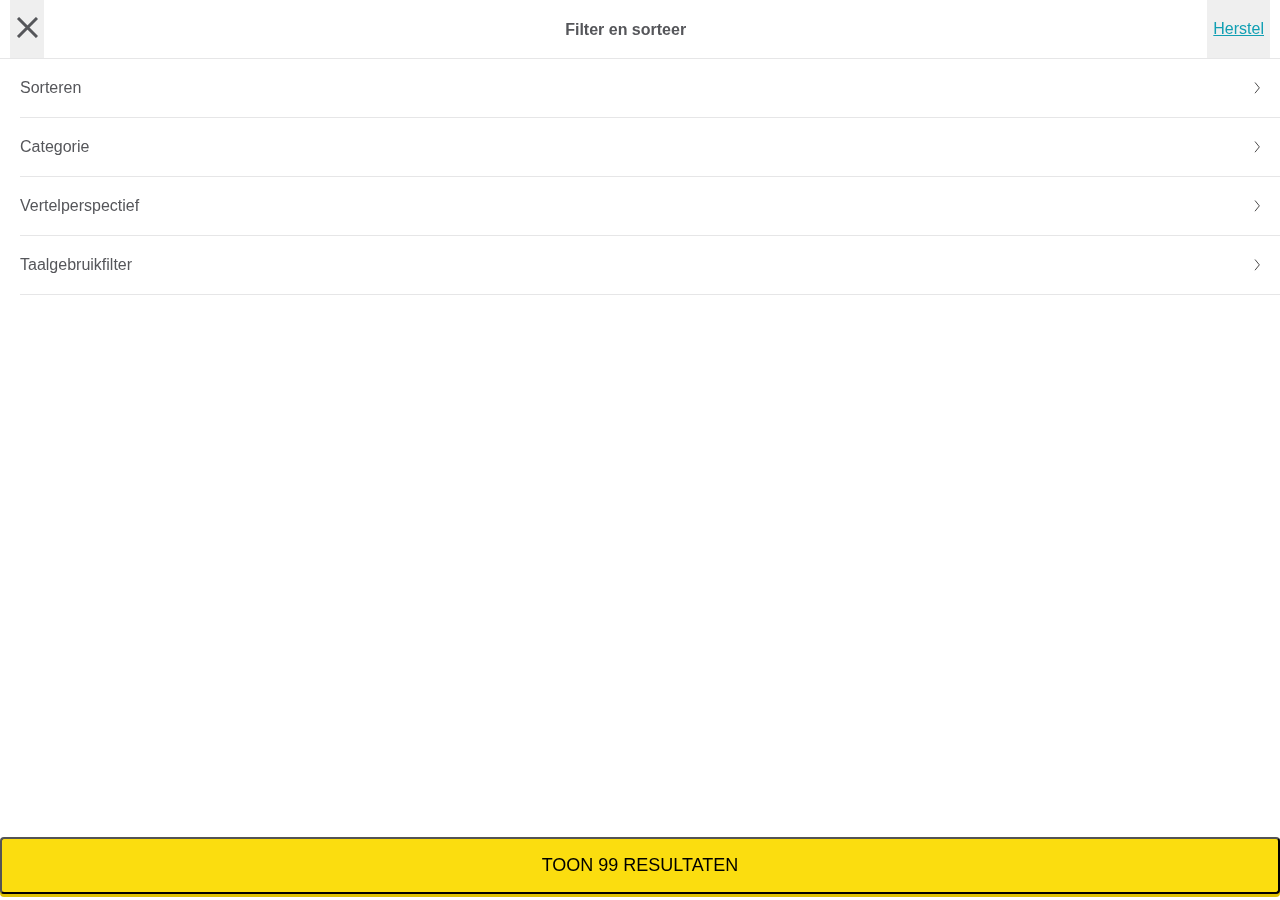
<file: filterenensorteren.html>
<!DOCTYPE html>
<html lang="en">
<head>
    <meta charset="UTF-8">
    <title>Filteren en sorteren</title>
        <link rel="stylesheet" href="css/styles.css">
</head>
<body>
     <section class="filtersorteer" class="hidden">
                <header>
                    <button id="kruisje"><a href="index.html"><img src="images/symbols/kruisje.svg" alt=""></a></button>
                    <h4>Filter en sorteer</h4>
                    <button id="herstel">Herstel</button>
                </header>
                <ul>
                    <li id="sorteren"><a href="">Sorteren</a><img src="images/symbols/pijlvooruit.svg" alt=""></li>
                    <li><a href="">Categorie</a><img src="images/symbols/pijlvooruit.svg" alt=""></li>
                    <li><a href="">Vertelperspectief</a><img src="images/symbols/pijlvooruit.svg" alt=""></li>
                    <li><a href="">Taalgebruikfilter</a><img src="images/symbols/pijlvooruit.svg" alt=""></li>
                </ul>
                <button id="toonresultaten">Toon 99 resultaten</button>
            </section>
    
</body>
</html>
</file>
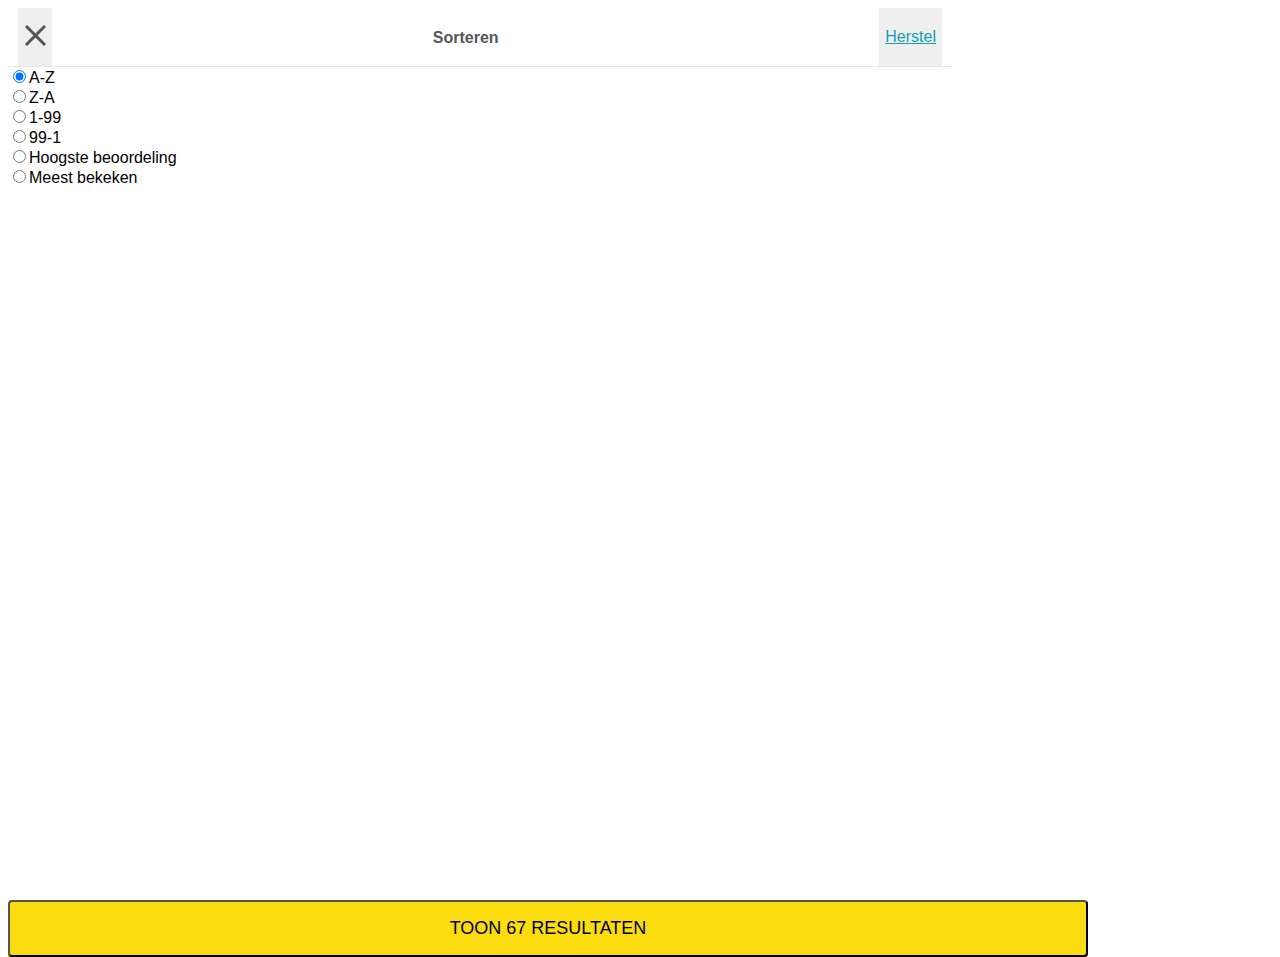
<file: sorteren.html>
<!DOCTYPE html>
<html lang="nl">
<head>
    <meta charset="UTF-8">
    <title>Sorteren</title>
    <link rel="stylesheet" href="css/sorterenfilteren.css">
</head>

<body>
    <section class="sorteer">
        <header>
            <button id="kruisje"><img src="images/symbols/kruisje.svg" alt=""></button>
            <h4>Sorteren</h4>
            <button id="herstel">Herstel</button>
        </header>
    
        <input type="radio" name="sorteren" value="az" checked="checked"><span></span><label for="az">A-Z</label><br>
        <input type="radio" name="sorteren" value="za"><span></span><label for="za">Z-A</label><br>
        <input type="radio" name="sorteren" value="199"><span></span><label for="199">1-99</label><br>
        <input type="radio" name="sorteren" value="991"><span></span><label for="991">99-1</label><br>
        <input type="radio" name="sorteren" value="Hoogste beoordeling"><span></span><label for="Hoogstebeoordeling">Hoogste beoordeling</label><br>
        <input type="radio" name="sorteren" value="Meest bekeken"><span></span><label for="Meestbekeken">Meest bekeken</label><br>
        <button id="toonresultaten">Toon 67 resultaten</button>
    </section>
</body>
</html>
</file>
<file: css/styles.css>
/* Algemene onderdelen */

* {
    max-width: 85em;
}

@font-face {
    font-family: 'Aspect';
    src: url('fonts/AspectRegular.otf');
}

body {
    background-color: #FFFFFF;
    font-family: Arial, sans-serif;
}

h1 {
    color: #ffffff;
    font-size: 2.750em;
    font-family: Aspect;
    font-weight: 400;
    line-height: 1.2em;
    margin: -10px;
    max-width: 400px;
    text-shadow: 1px 1px 10px #000000;
    text-transform: uppercase;
    position: relative;
    top: 10px
}

h2 {
    display: flex;
    justify-content: center;
    font-family: Aspect;
    font-weight: 300;
    color: #55565A;
    text-align: center;
    padding-bottom: 15px;
}

main span {
    background-color: #24b5c9;
    display: block;
    height: 4px;
    width: 65px;
    margin: auto;
    margin-top: -20px;
    margin-bottom: 10px;
}

h3 {
    color: #4A4949;
    font-size: 22px;
    padding-left: 5%;
    margin-bottom: 5px;
    font-weight: 700;
}

p {
    color: #55565A;
    padding-left: 5%;
    padding-right: 5%;
    margin-top: 2%;
    line-height: 24px;
}

/* Navigatiebalk Eurostar mobiel en tablet */

#mobielentablet {
    background-color: #06183D;
    padding-left: 1em;
    margin-bottom: 100px;
}

#hamburger {
    margin-left: 10px;
    width: 27px;
    height: 22px;
    display: inline-block;
}

header nav,
header nav img {
    display: inline-block;
    position: fixed;
    width: 100%;
    top: 0.5em;
    height: 22px;
    padding: 19px 0px;
    margin-bottom: 8px;
}

/* Navigatiebalk Eurostar desktop */

#desktop {
    display: none;
    background-color: #06183D;
    padding-left: 1em;
    margin-bottom: 100px;
    height: 150px;
}


/* Foto van de banner, 'welkom op de verhalen website' */

#bannerfoto {
    background-image: url('/images/headerfoto.jpg');
    background-position: center center;
    background-size: cover;
    height: 205px;
    border-bottom: 8px solid #24b5c9;
    margin: -9px;
    margin-bottom: 25px;
    padding: 5em 5em 2em 2em;
}

/* Header + knop */

header nav {
    margin: -0.5em;
    z-index: 1;
}

#randomverhaal {
    background-color: #FBDD0F;
    border-radius: 4px;
    box-shadow: #DEC204 0px 3px;
    color: #55565A;
    font-size: 1em;
    position: relative;
    top: 40px;
    padding: 12px 24px;
    text-decoration: none;
    text-transform: uppercase;
}

header a:hover,
main article a:hover,
#toonresultaten:hover {
    background-color: #ffea6a;
    transition: all .2s ease-in-out;
}

/* Filteren en sorteren niet kloppend: */

/*section header {
    background-color: #ffffff;
    Hieronder is een deel dat aangezet moet worden als de 'filteren en sorteren' knop wordt aangeklikt
    position: absolute;
    left: 0px;
    top: 0px;
    padding: 10px;
}*/

/*form {
    background-color: #ffffff;
    Hieronder is een deel dat aangezet moet worden als de 'filteren en sorteren' knop wordt aangeklikt
    position: absolute;
    left: 0px;
    top: 0px;
    padding: 10px;
}*/

/* Filteren en sorteren knop bovenaan */

#filteren {
    background-color: #ffffff;
    border-radius: 8px;
    color: #55565A;
    font-size: 1em;
    font-weight: normal;
    padding-left: 20px;
    padding: 10px;
    text-decoration: none;
}

#filterenen:hover,
    {
    background-color: rgba(148, 148, 148, 0.2);
    transition: all .2s ease-in-out;
}

#filterensorterenhomepage {
    padding: 10px;
}

#filterensorterenhomepage img {
    width: 10px;
    height: 10px;
}

.hidden {
    display: none;
}

/* De verhalen */

article {
    background-color: #ffffff;
    border-color: rgb(230, 230, 231);
    border-radius: 4px;
    box-shadow: rgba(0, 0, 0, 0.2) 0px 2px 15px 0px;
    margin: 10px;
    height: 520px;
    margin-bottom: 30px;
    max-width: 410px;
}

article section {
    display: flex;
    justify-content: space-between;
}

article section img {
    padding-right: 5%;
    margin-top: 13px;
    display: block;
}

article a {
    background-color: #FBDD0F;
    box-shadow: #DEC204 0px 3px;
    border-radius: 4px;
    color: #55565A;
    display: flex;
    justify-content: center;
    font-size: 1em;
    font-weight: 700;
    padding: 9px 24px;
    margin-left: 5%;
    margin-right: 5%;
    text-decoration: none;
    text-transform: uppercase;
}

article img.fotopreview {
    max-width: 100%;
    border-top-left-radius: 8px;
    border-top-right-radius: 8px;
}

#ster {
    width: 3%;
    padding-left: 5%;
}

.sterren {
    width: 3%;
}

main article {
    border-top-left-radius: 8px;
    border-top-right-radius: 8px;
}

/* Footer */

footer {
    max-width: 100%;
    background-color: #F2F2F2;
    position: absolute;
    margin-left: -10px;
    border-top: 1px solid #e6e6e7;
}

/* Filteren en sorteren wel kloppend!! */

.filtersorteer {
    background-color: #ffffff;
    width: 100%;
    position: fixed;
    bottom: 0px;
    top: 0px;
    left: 0px;
    right: 0px;
    height: 93%;
    z-index: 1;
}

section header {
    display: flex;
    justify-content: space-between;
    border-bottom: 1px solid rgb(230, 230, 231);
    height: 58px;
    top: 100px;
    padding-left: 10px;
    padding-right: 10px;
}

section header h4 {
    font-size: 1em;
    font-weight: 700;
    color: #55565A;
}

#kruisje {
    border: none;
}

#herstel {
    border: none;
    text-decoration: underline;
    font-size: 1em;
    color: rgb(16, 159, 179);
}

.filtersorteer li {
    list-style-type: none;
    list-style-position: initial;
    list-style-image: initial;
    margin-left: -20px;
    padding-bottom: 20px;
    padding-right: 20px;
    padding-top: 20px;
    border-bottom: 1px solid rgb(230, 230, 231);
    display: flex;
    justify-content: space-between;
}

.filtersorteer p {
    display: inline;
}

.filtersorteer a {
    text-decoration: none;
    color: rgb(85, 86, 90);
}

#sorteren {
    margin-top: -16px;
}

#toonresultaten {
    background-color: rgb(251, 221, 15);
    text-transform: uppercase;
    font-size: 18px;
    border-radius: 8px;
    box-shadow: #DEC204 0px 3px;
    width: 100%;
    text-align: center;
    padding: 16px 30px;
    border-radius: 4px;
    position: absolute;
    top: 100%;
}

.marginbutton {
    background-color: #ffffff;
    margin: 20%;
}


/* Section articles */

#articles {
    display: flex;
    flex-direction: row;
    flex-wrap: wrap;
    justify-content: space-between;
    align-items: center;
}


/* Alzheimer verhaal */

main video {
    position: relative;
    top: 52px;
    left: -10px;
    width: 105%;
}

#desktopversie {
    display: none;
}


/* Responsive */

@media screen and (min-width: 45em)
/* Tablet */

    {
    #desktopversie {
        display: inherit;
    }
    video {
        display: none;
    }

    article {
    max-width: 410px;
    }
}

@media screen and (min-width: 60em) {
/* Grote desktop */

    #hamburger {
        display: none;

    }
    article {
            max-width: 410px;
        height: auto;
        display: block;
        margin: 4px 4px;
}
</file>
<file: css/sorterenfilteren.css>
/* Algemene onderdelen */

* {
    max-width: 60em;
}

body {
    background-color: #FFFFFF;
    font-family: Arial;
    font-size: 16px;
}

/* Filteren en sorteren */

section header {
    display: flex;
    justify-content: space-between;
    border-bottom: 1px solid rgb(230, 230, 231);
    height: 58px;
    top: 100px;
    padding-left: 10px;
    padding-right: 10px;
}
section header h4 {
    font-size: 1em;
    font-weight: 700;
    color: #55565A;
}

#kruisje {
    border: none;
}

#herstel {
    border: none;
    text-decoration: underline;
    font-size: 1em;
    color: rgb(16, 159, 179);
}

#toonresultaten {
    background-color: rgb(251, 221, 15);
    text-transform: uppercase;
    font-size: 18px;
    border-radius: 8px;
    box-shadow: #DEC204 0px 3px;
    width: 100%;
    text-align: center;
    padding: 16px 30px;
    border-radius: 4px;
    position: absolute;
    top: 100%;
}
</file>
